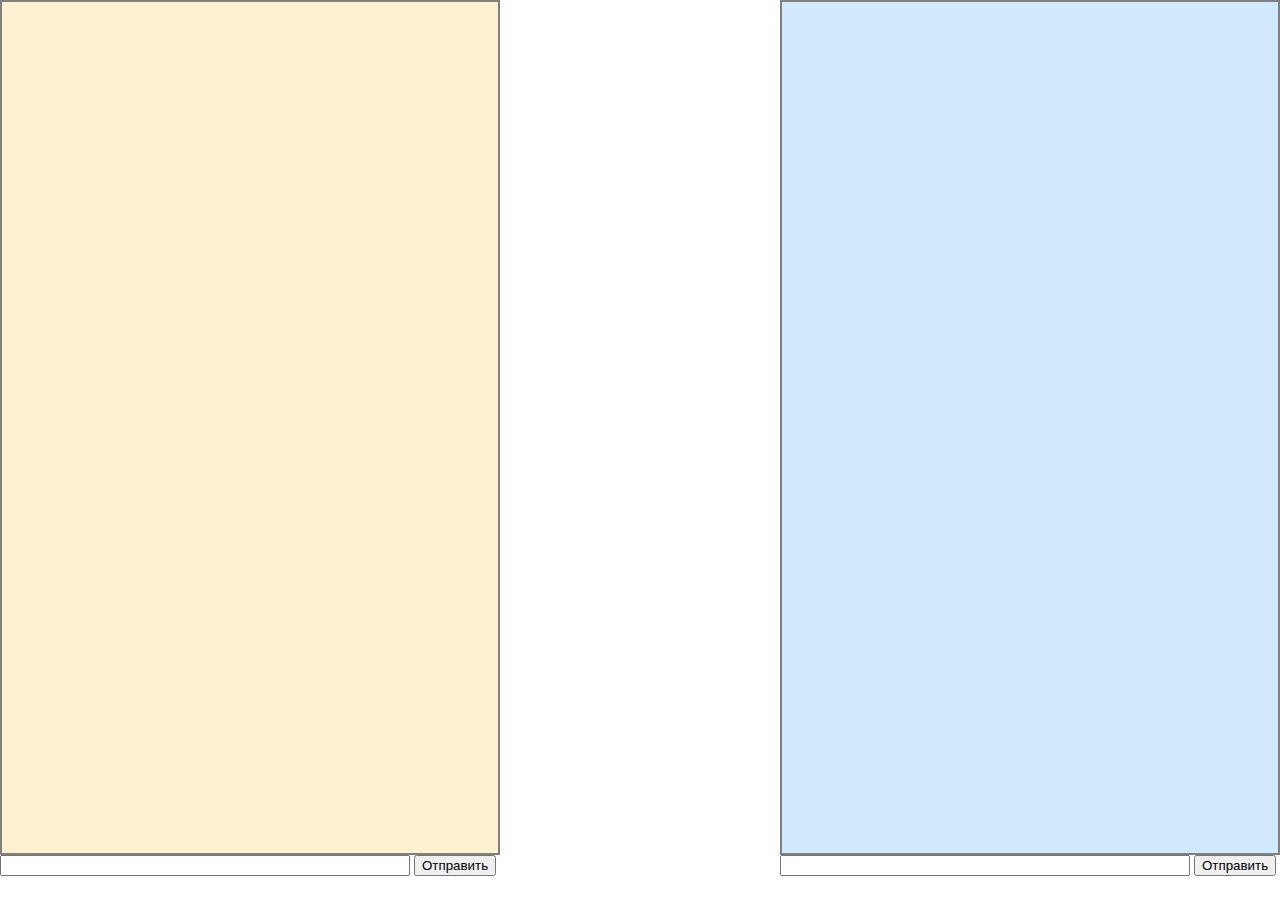
<file: Chat/index.html>
<!DOCTYPE html>
<html lang="en">

<head>
    <meta charset="UTF-8">
    <meta name="viewport" content="width=device-width, initial-scale=1.0">
    <meta http-equiv="X-UA-Compatible" content="ie=edge">
    <link rel="stylesheet" href="style.css">

    <title>Document</title>
</head>

<body>
    <div class="main">
        <div class="chat chat1">
            <div class="messages"></div>
            <div class="button">
                <input type="text" class="send-input">
                <button class="send-button">Отправить</button>
            </div>
        </div>
        <div class="chat chat2">
            <div class="messages"></div>
            <div class="button">
                <input type="text" class="send-input">
                <button class="send-button">Отправить</button>
            </div>
        </div>
    </div>

    <script src="script.js"></script>
</body>

</html>
</file>
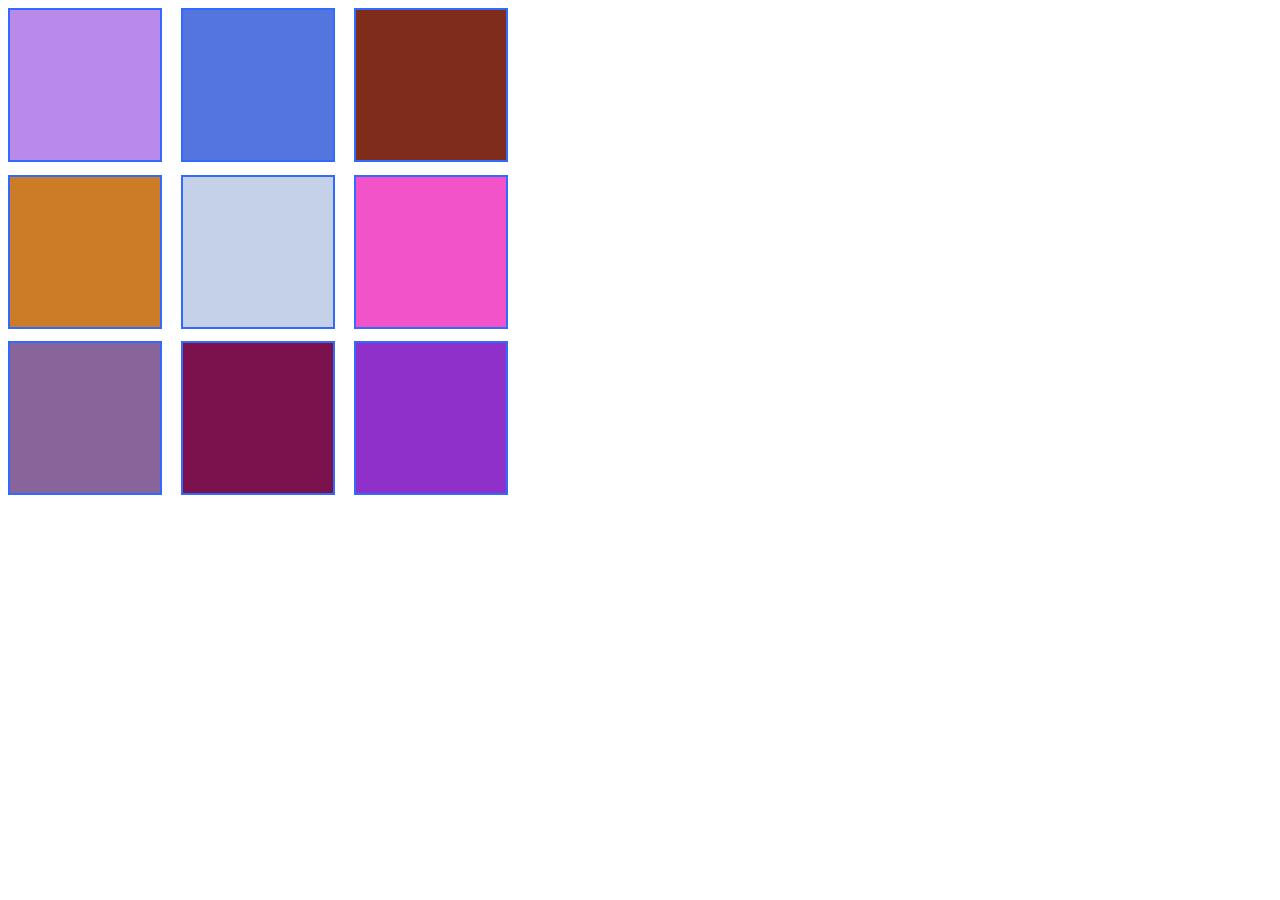
<file: Grid/index.html>
<!DOCTYPE html>
<html lang="en">
<head>
    <meta charset="UTF-8">
    <meta name="viewport" content="width=device-width, initial-scale=1.0">
    <meta http-equiv="X-UA-Compatible" content="ie=edge">
    <link rel="stylesheet" href="style.css">
    <title>Document</title>
</head>
<body>
    <div class="container">
        
    </div>

    <script src="script2.js"></script>
</body>
</html>
</file>
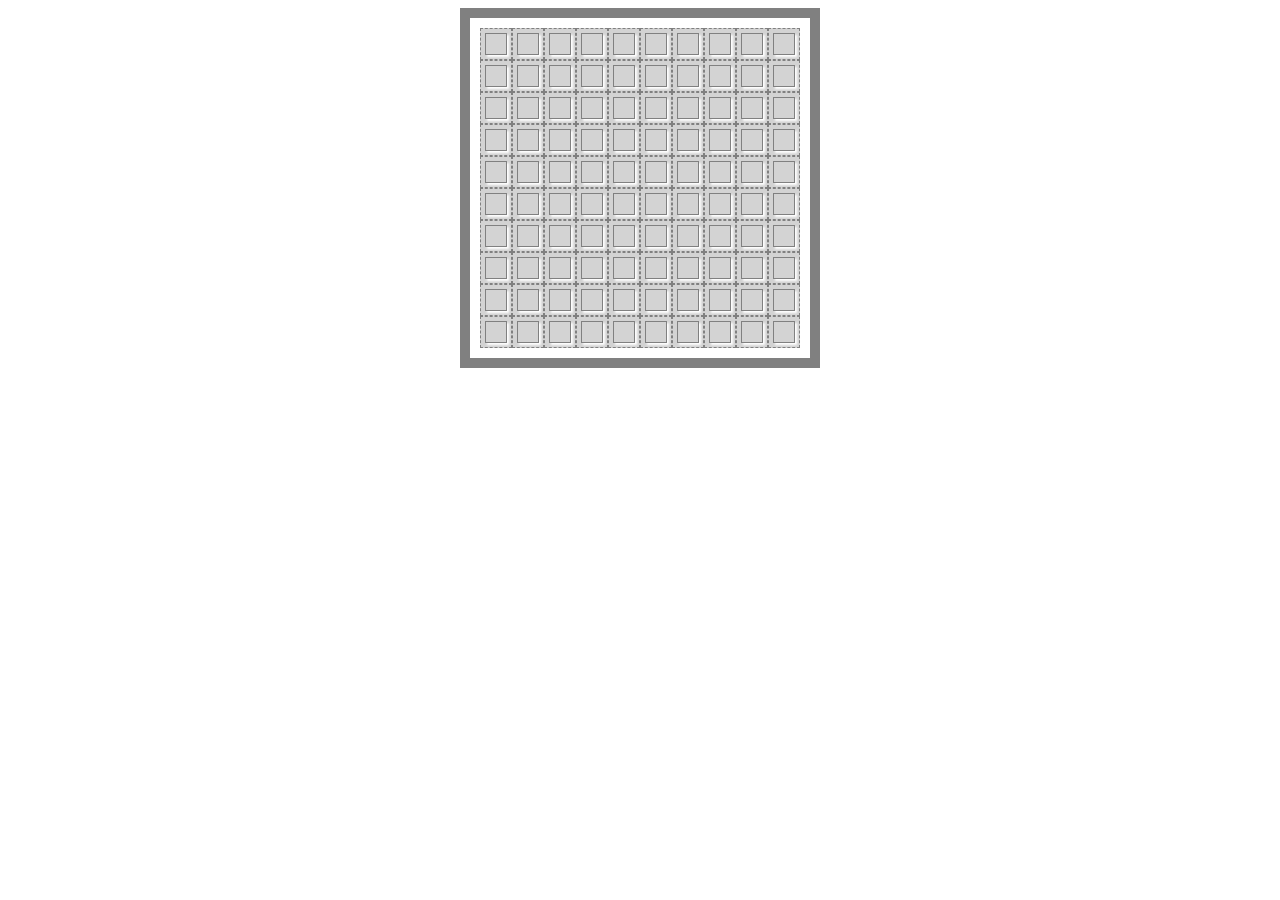
<file: Miner/index.html>
<!DOCTYPE html>
<html lang="en">

<head>
    <meta charset="UTF-8">
    <meta name="viewport" content="width=device-width, initial-scale=1.0">
    <meta http-equiv="X-UA-Compatible" content="ie=edge">
    <link rel="stylesheet" href="style.css">
    <title>Document</title>
</head>

<body>
    <div class="container"></div>



    <script src="script.ts"></script>
</body>

</html>
</file>
<file: Chat/style.css>
* {
    margin: 0;
    box-sizing: border-box;
}

html,
body {
    height: 100%;
}

.main {
    display: flex;
    height: 100%;
    justify-content: space-between;
}

.chat {
    height: 100%;

}

.chat1 {
    margin-right: 20px;
}



.chat1 .messages {
    width: 500px;
    border: 2px solid grey;
    height: 95%;
    background: rgba(250, 216, 124, 0.356);
}

.chat2 .messages {
    width: 500px;
    border: 2px solid grey;
    height: 95%;
    background: rgba(124, 193, 250, 0.356);
}

.button {
    margin: 0 auto;
    width: 500px;
}

.button input {
    width: 410px;
}

.card {
    float: left;
    margin: 10px;
    padding: 10px;
    width: 300px;
    background: rgb(238, 167, 100);
    border-radius: 10px;
}

.sended {
    float: right;
    margin: 10px;
    padding: 10px;
    width: 300px;
    background: rgb(100, 109, 238);
    border-radius: 10px;
}
</file>
<file: Grid/style.css>
.container {
    width: 500px;
    height: 500px;
    display: flex;
    justify-content: space-between;
    flex-wrap: wrap;
}

.block {
    width: 150px;
    height: 150px;
    border: 2px solid rgb(50, 105, 255);
}
</file>
<file: Miner/style.css>
.container {
    padding: 10px;
    margin: 0 auto;
    width: 360px;
    height: 360px;
    display: flex;
    justify-content: center;
    flex-wrap: wrap;
    align-content: center;
    box-sizing: border-box;
    border: 10px solid gray;
}

.block {
    display: flex;
    justify-content: center;
    align-items: center;
    margin: 0;
    width: 30px;
    height: 30px;
    border: 1px dashed gray;
    background: lightgrey;
}

.button {
    width: 20px;
    height: 20px;
    border: 1px solid grey;
    background: lightgrey;
    box-shadow: 2px 2px 2px rgba(255, 255, 255);
}
</file>
